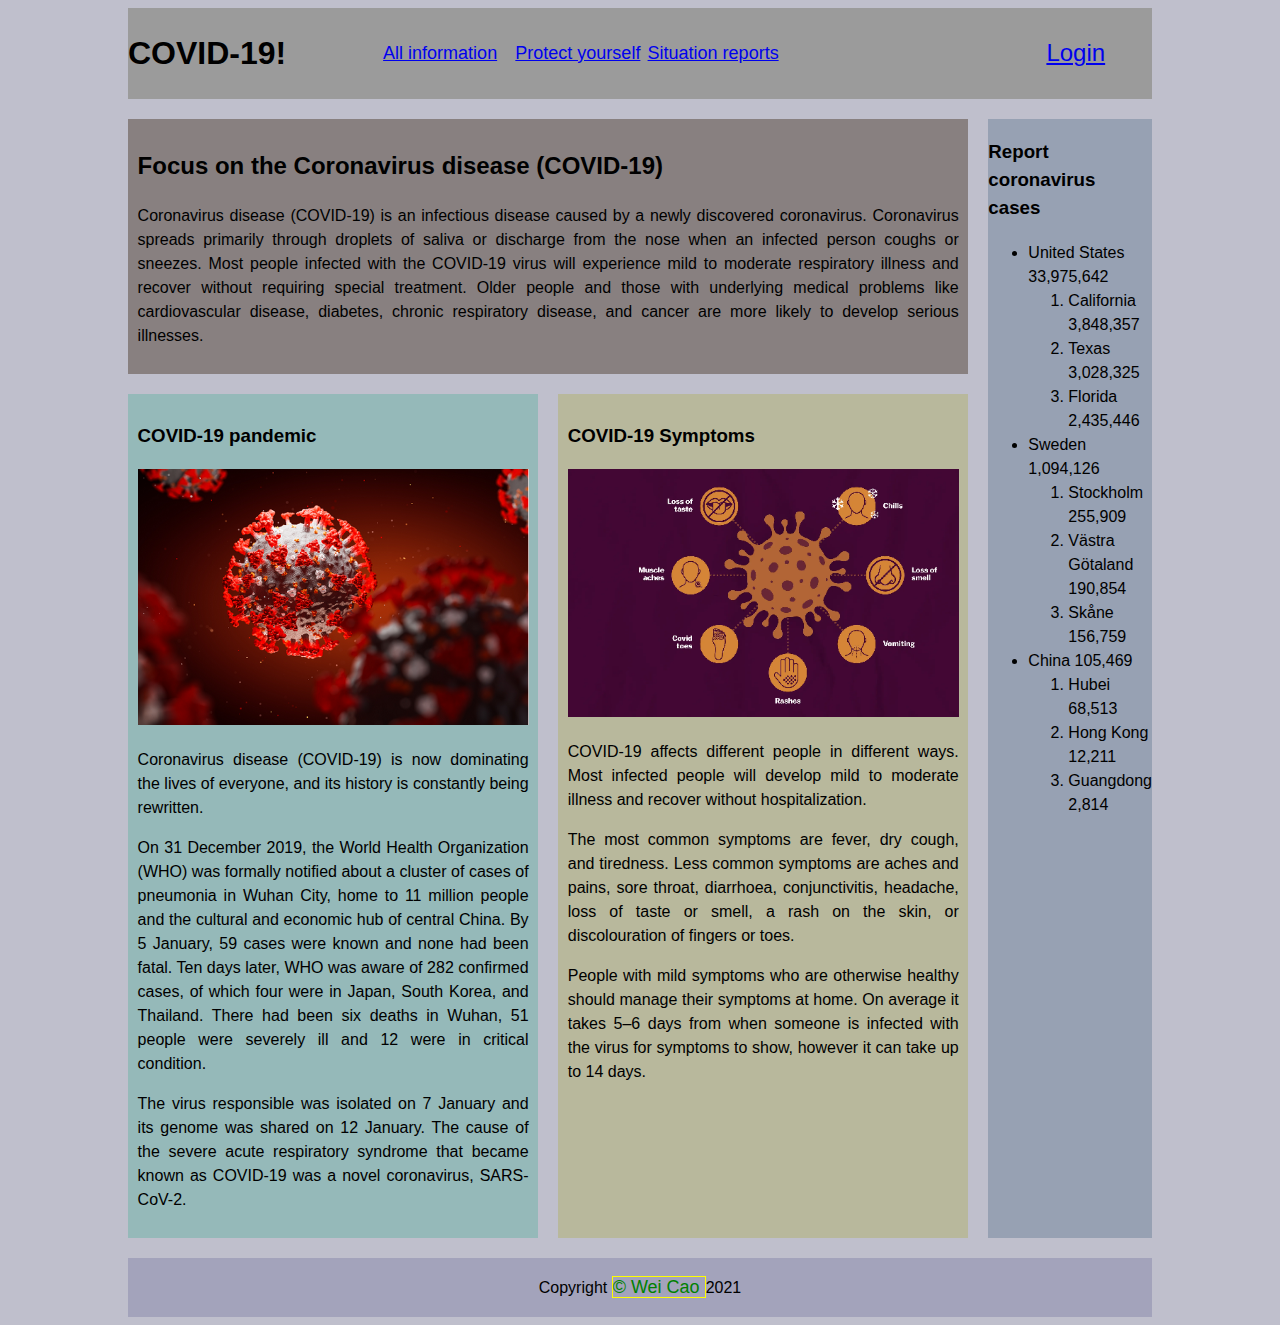
<file: index.html>
<!DOCTYPE html>
<!--needed html5-->
<html lang="en">

<head>
    <meta charset="utf-8" />
    <title>Welcome to focus on the coronavirus</title>
    <meta name="viewport" content="width=device-width, initial-scale=1.0">
    <link rel="stylesheet" href="styles.css">
</head>

<body>
    <div class="wrapperIndex">

        <header class="headwrapper">
            <h1 class="siteName">COVID-19!</h1>

            <nav class="nav">
                <ul>
                    <li><a href=https://www.who.int/emergencies/diseases/novel-coronavirus-2019>All information</a></li>
                    <li><a href=https://www.who.int/emergencies/diseases/novel-coronavirus-2019/advice-for-public>Protect
                            yourself</a></li>
                    <li><a href=https://www.who.int/emergencies/diseases/novel-coronavirus-2019/situation-reports>
                            Situation reports </a></li>
                </ul>
            </nav>

            <a href=login.html class="link">Login</a>
        </header>

        <section class="subText">
            <h2>Focus on the Coronavirus disease (COVID-19) </h2>
            <p>Coronavirus disease (COVID-19) is an infectious disease caused by a newly discovered coronavirus.
                Coronavirus spreads primarily through droplets of saliva or discharge from the nose when an infected person coughs
                or sneezes. Most people infected with the COVID-19 virus will experience mild to moderate respiratory
                illness and recover without requiring special treatment. Older people and those with underlying medical problems
                like cardiovascular disease, diabetes, chronic respiratory disease, and cancer are more likely to
                develop serious
                illnesses.</p>
        </section>

        <article class="content1">
            <h3>COVID-19 pandemic</h3>
            <img class="img" src="c19.png" alt="The odd, growing list of Covid-19 symptoms">
            <p>Coronavirus disease (COVID-19) is now dominating the lives of everyone, and its history is constantly
                being rewritten. </p>
            <p>On 31 December 2019, the World Health Organization (WHO) was formally notified about a cluster of cases
                of pneumonia in Wuhan City, home to 11 million people and the cultural and economic hub of central China.
                By 5 January, 59 cases were known and none had been fatal. Ten days later, WHO was aware of 282 confirmed
                cases, of which four were in Japan, South Korea, and Thailand. There had been six deaths in Wuhan, 51 people
                were severely ill and 12 were in critical condition. </p>
            <p>The virus responsible was isolated on 7 January and its genome was shared on 12 January. The cause of the
                severe acute respiratory syndrome that became known as COVID-19 was a novel coronavirus, SARS-CoV-2.
            </p>
        </article>

        <article class="content2">
            <h3>COVID-19 Symptoms</h3>
            <img class="img" src="symtoms.png" alt="The odd, growing list of Covid-19 symptoms">
            <p>COVID-19 affects different people in different ways. Most infected people will develop mild to moderate
                illness and recover without hospitalization. </p>
            <p>The most common symptoms are fever, dry cough, and tiredness. Less common symptoms are aches and pains,
                sore throat, diarrhoea, conjunctivitis, headache, loss of taste or smell, a rash on the skin, or
                discolouration of fingers or toes. </p>
            <p>People with mild symptoms who are otherwise healthy should manage their symptoms at home. On average it
                takes 5–6 days from when someone is infected with the virus for symptoms to show, however it can take up to 14
                days.
            </p>
        </article>

        <aside class="side">
            <h3>Report coronavirus cases</h3>
            <ul>
                <li>United States 33,975,642
                    <ol>
                        <li>California 3,848,357</li>
                        <li>Texas 3,028,325</li>
                        <li>Florida 2,435,446</li>
                    </ol>
                </li>

                <li>Sweden 1,094,126
                    <ol>
                        <li>Stockholm 255,909</li>
                        <li>Västra Götaland 190,854</li>
                        <li>Skåne 156,759</li>
                    </ol>
                </li>

                <li>China 105,469

                    <ol>
                        <li>Hubei 68,513</li>
                        <li>Hong Kong 12,211</li>
                        <li>Guangdong 2,814</li>
                    </ol>
                </li>
            </ul>
        </aside>

        <footer class="main-footer">
            <p>
                Copyright <span class=ingredient>© Wei Cao </span> 2021
            </p>
        </footer>
    </div>
</body>

</html>
</file>
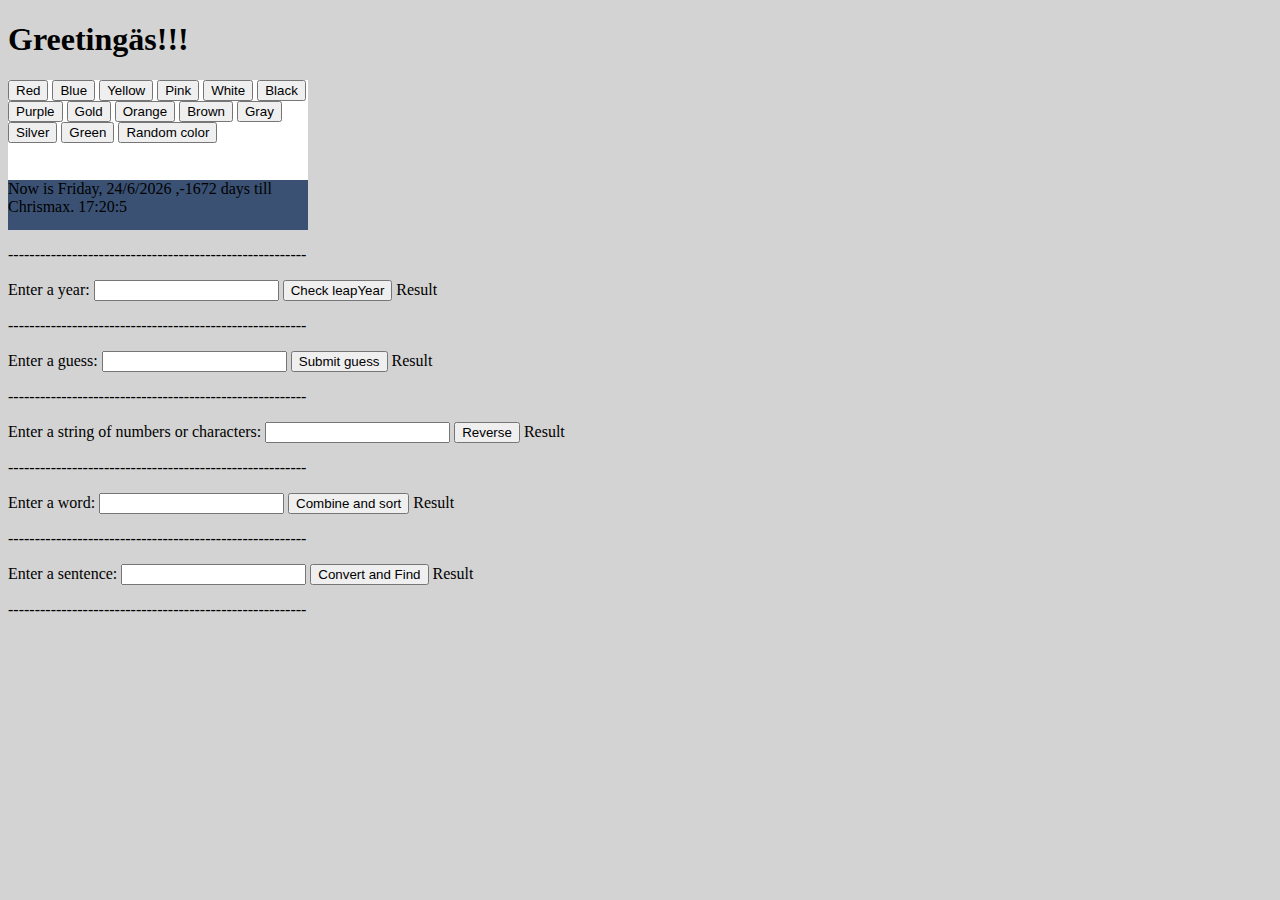
<file: 0802/index.html>
<!DOCTYPE html>
<!--needed html5-->
<html lang="en">

<head>
    <meta charset="utf-8" />
    <title>My first javaScript page</title>
</head>

<body>
    <h1>Greetingäs!!!</h1>
    <div id="content">
        <button onclick="changeToBackground('Red')">Red</button>
        <button onclick="changeToBackground('Blue')">Blue</button>
        <button onclick="changeToBackground('Yellow')">Yellow</button>
        <button onclick="changeToBackground('Pink')">Pink</button>
        <button onclick="changeToBackground('White')">White</button>
        <button onclick="changeToBackground('Black')">Black</button>
        <button onclick="changeToBackground('Purple')">Purple</button>
        <button onclick="changeToBackground('Gold')">Gold</button>
        <button onclick="changeToBackground('Orange')">Orange</button>
        <button onclick="changeToBackground('Brown')">Brown</button>
        <button onclick="changeToBackground('Gray')">Gray</button>
        <button onclick="changeToBackground('Silver')">Silver</button>
        <button id="greenBtn">Green </button>
        <button onclick="randomColor()">Random color </button>
    </div>

    <script>
        document.body.style.background = "lightgray";

        var myContent = document.getElementById("content");

        myContent.style.height = "100px";
        myContent.style.width = "300px";
        myContent.style.background = "white";

        function randomColor() {
            //myContent.style.background = '#' + (Math.random() * 0xffffff << 0).toString(16);
            myContent.style.background = 'rgba(' + Math.floor(Math.random() * 255) + ',' + Math.floor(Math.random() * 255) + ',' + Math.floor(Math.random() * 255) + ',0.8)';;
        }

        function changeToBackground(colorTo) {
            myContent.style.background = colorTo;
        }

        //document.getElementById("greenBtn").addEventListener("click",()=>{
        //    changeToBackground("green");----same!!
        //});

        document.getElementById("greenBtn").addEventListener("click", function () {
            changeToBackground("green");
        });
    </script>

    <script>
        function showtime() {
            var myDate = new Date();
            const xmas = new Date(2021, 11, 25);
            var days = parseInt((xmas - myDate) / (1000 * 60 * 60 * 24));

            myDateTime.style.background = "lightblue";
            myDateTime.style.width = "300px";
            myDateTime.style.height = "50px";
            var day;
            switch (myDate.getDay()) {
                case 1:
                    day = "Monday";
                    break;
                case 2:
                    day = "Tuesday";
                    break;
                case 3:
                    day = "Wednesday";
                    break;
                case 4:
                    day = "Thursday";
                    break;
                case 5:
                    day = "Friday";
                    break;
                case 6:
                    day = "Saturday";
                    break;
                case 0:
                    day = "Sunday";
                    break;
            }
            document.getElementById("myDateTime").innerHTML = "Now is " + day + ", " + myDate.getDate() + "/" + myDate.getMonth() + "/" + myDate.getFullYear() + " ," + days + " days till Chrismax.   " + myDate.getHours() + ":" + myDate.getMinutes() + ":" + myDate.getSeconds();
            myDateTime.style.background = 'rgba(' + Math.floor(Math.random() * 255) + ',' + Math.floor(Math.random() * 255) + ',' + Math.floor(Math.random() * 255) + ',0.8)';;
            setTimeout("showtime()", 1000);
        }
    </script>

    <div id="myDateTime">
        <script>showtime();</script>
    </div>

    <div>
        <p>--------------------------------------------------------</p>
        <label>Enter a year: </label>
        <input id="year" name="myYear" type="text" />
        <button onclick="leapYear()">Check leapYear </button>
        <label id="result">Result</label>
        <p>--------------------------------------------------------</p>
    </div>

    <script>
        function leapYear() {
            let year = document.getElementById("year").value;
            let date11 = new Date(year, 00, 01);
            let dateOfYear11;
            if (date11.getDay() === 0) {
                dateOfYear11 = "Sunday. "
            } else {
                dateOfYear11 = "not Sunday. "
            }

            if (!(/(^[1-9]\d*$)/.test(year))) {
                if (year == "") {
                    document.getElementById("result").innerHTML = " The year can not be null! Enter a year";
                } else {
                    document.getElementById("result").innerHTML = " The year is not a positive integer ! Enter a year";
                }
            } else {
                if ((year % 4 === 0 && year % 100 != 0) || year % 400 === 0) {
                    document.getElementById("result").innerHTML = " The year " + year + " is a leap year. And 1st of january is " + dateOfYear11;
                } else {
                    document.getElementById("result").innerHTML = " The year " + year + " is  not   leap year. And 1st of january is " + dateOfYear11 + date11.getDay();
                }
            }
        }
    </script>

    <div class="form">
        <label for="guessField">Enter a guess: </label>
        <input type="text" id="guessField" class="guessField">
        <input type="submit" value="Submit guess" class="guessSubmit" id="submitguess">
        <label id="resultGuess">Result</label>
        <p>--------------------------------------------------------</p>
    </div>

    <script>
        // random value generated
        var y = Math.floor(Math.random() * 10 + 1);

        document.getElementById("submitguess").onclick = function () {

            // number guessed by user     
            var x = document.getElementById("guessField").value;

            if (!(/(^[1-9]\d*$)/.test(x))) {
                document.getElementById("resultGuess").innerHTML = " This is not a positive integer ! Enter a number(1-10)";
            } else {
                if (x > 10) {
                    document.getElementById("resultGuess").innerHTML = "This number is more than 10. Enter a number(1-10)";
                } else {
                    if (x == y) {
                        document.getElementById("resultGuess").innerHTML = "Good Job!!!" + y;
                        y = Math.floor(Math.random() * 10 + 1);
                    } else {
                        document.getElementById("resultGuess").innerHTML = "No, Did not match..." + y;
                    }
                }
            }
        }
    </script>

    <div>
        <label>Enter a string of numbers or characters: </label>
        <input id="aString" name="myString" type="text" />
        <button onclick="reserseString()">Reverse </button>
        <label id="resultString">Result</label>
        <p>--------------------------------------------------------</p>
    </div>

    <script>
        function reserseString() {
            var myString = document.getElementById("aString").value;

            if (myString === "") {
                document.getElementById("resultString").innerHTML = "Input is null. Enter a string!";
            } else {
                /*var newString = myString.split("").reverse().join("");  
                Step 1. Use the split() method to return a new array
                    var splitString = str.split(""); // var splitString = "hello".split("");     // ["h", "e", "l", "l", "o"]
                Step 2. Use the reverse() method to reverse the new created array
                    var reverseArray = splitString.reverse(); // var reverseArray = ["h", "e", "l", "l", "o"].reverse();    // ["o", "l", "l", "e", "h"]
                 Step 3. Use the join() method to join all elements of the array into a string
                    var joinArray = reverseArray.join(""); // var joinArray = ["o", "l", "l", "e", "h"].join("");    // "olleh"
                */

                var newString = "";
                for (var i = myString.length - 1; i >= 0; i--) {
                    newString += myString[i];
                }
                document.getElementById("resultString").innerHTML = myString + " reserse to " + newString;
            }
        }
    </script>

    <div>
        <label>Enter a word: </label>
        <input id="word" name="myWord" type="text" />
        <button onclick="combineSort()">Combine and sort</button>
        <label id="resultWord">Result</label>
        <p>--------------------------------------------------------</p>
    </div>

    <script>
        function combineSort() {
            var myWord = document.getElementById("word").value;

            if (myWord === "") {
                document.getElementById("resultWord").innerHTML = "The word is null. Enter a word!!";
            } else {
                var combination = "";

                for (var i = 0; i < myWord.length; i++) {
                    for (var j = 1; j <= myWord.length; j++) {
                        combination = combination + myWord.slice(i, j) + "  ";
                    }
                }

                var sortWord = "";
                var splitWord = myWord.split("");
                splitWord = splitWord.sort();
                sortWord = splitWord.join("");
                document.getElementById("resultWord").innerHTML = myWord + " manipulates to: " + sortWord + ";  combinations are: " + combination;
            }
        }
    </script>

    <div>
        <label>Enter a sentence: </label>
        <input id="sentence" name="mySentence" type="text" />
        <button onclick="convertFind()">Convert and Find</button>
        <label id="resultSentence">Result</label>
        <p>--------------------------------------------------------</p>
    </div>

    <script>
        function convertFind() {
            var mySentence = document.getElementById("sentence").value;

            if (mySentence === "") {
                document.getElementById("resultSentence").innerHTML = "The sentence is null. Enter a sentence!!";
            } else {
                var array = mySentence.split(" ");
                for (var i = 0; i < array.length; i++) {
                    array[i] = array[i].replace(array[i][0], array[i][0].toUpperCase());
                }
                var newSentence = array.join(" ");

                var longWord = array[0];
                var longWords=longWord;

                for (var i = 1; i < array.length; i++) {
                    if (array[i].length > longWord.length) {
                        longWord = array[i];
                        longWords=longWord;
                        alert("array"+i+"long")
                    } else {
                        if (array[i].length = longWord.length) {
                            longWords =  longWords+", "+array[i];
                            alert("array"+i+"same")
                        }else{
                            alert("array"+i+"short")
                        }
                    }
                }
                document.getElementById("resultSentence").innerHTML = mySentence + " -convert to ----" + newSentence + " , " + " the longest word is " + longWords;
            }
        }
    </script>
</body>

</html>
</file>
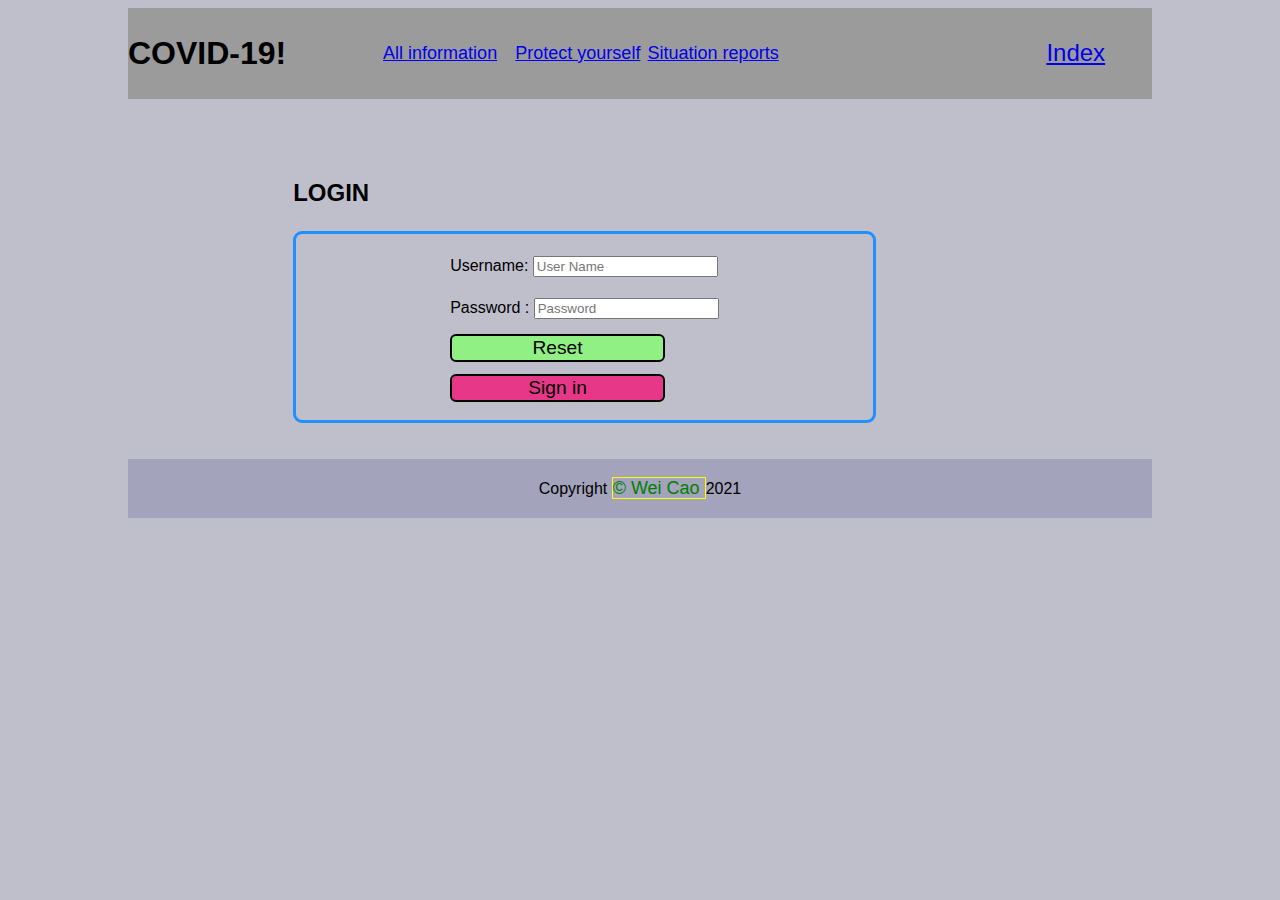
<file: login.html>
<!DOCTYPE html>
<!--needed html5-->
<html lang="en">

<head>
    <meta charset="utf-8" />
    <title>Login</title>
    <link rel="stylesheet" href="styles.css">
</head>

<body>
    <div class="wrapperLogin">

        <header class="headwrapper">
            <h1 class="siteName">COVID-19!</h1>

            <nav class="nav">
                <ul>
                    <li><a href=https://www.who.int/emergencies/diseases/novel-coronavirus-2019>All information</a></li>
                    <li><a href=https://www.who.int/emergencies/diseases/novel-coronavirus-2019/advice-for-public>Protect
                            yourself</a></li>
                    <li><a href=https://www.who.int/emergencies/diseases/novel-coronavirus-2019/situation-reports>
                            Situation reports </a></li>
                </ul>
            </nav>
           <a href=index.html class="link">Index</a>

    </header>

    <section class="main-login">
     <h2 class="loginHeader">Login</h2>

    <form action="http//:www.lexicon.se" method="POST" class="main">

        <label >Username:   <input id="userName" type="text" minlength="2" maxlength="50" placeholder="User Name" /></label>
        <label >Password :   <input id="Password" type="text" minlength="2" maxlength="50" placeholder="Password" /></label>

        <button type="submit" class="reset">Reset</button>  
        
        <button type="submit" class="signin"  >Sign in</button>
    </form>

</section>

    <footer class="main-footer">
        <p>
            Copyright <span class=ingredient>© Wei Cao </span>  2021
        </p>
    </footer>
</div>
</body>

</html>
</file>
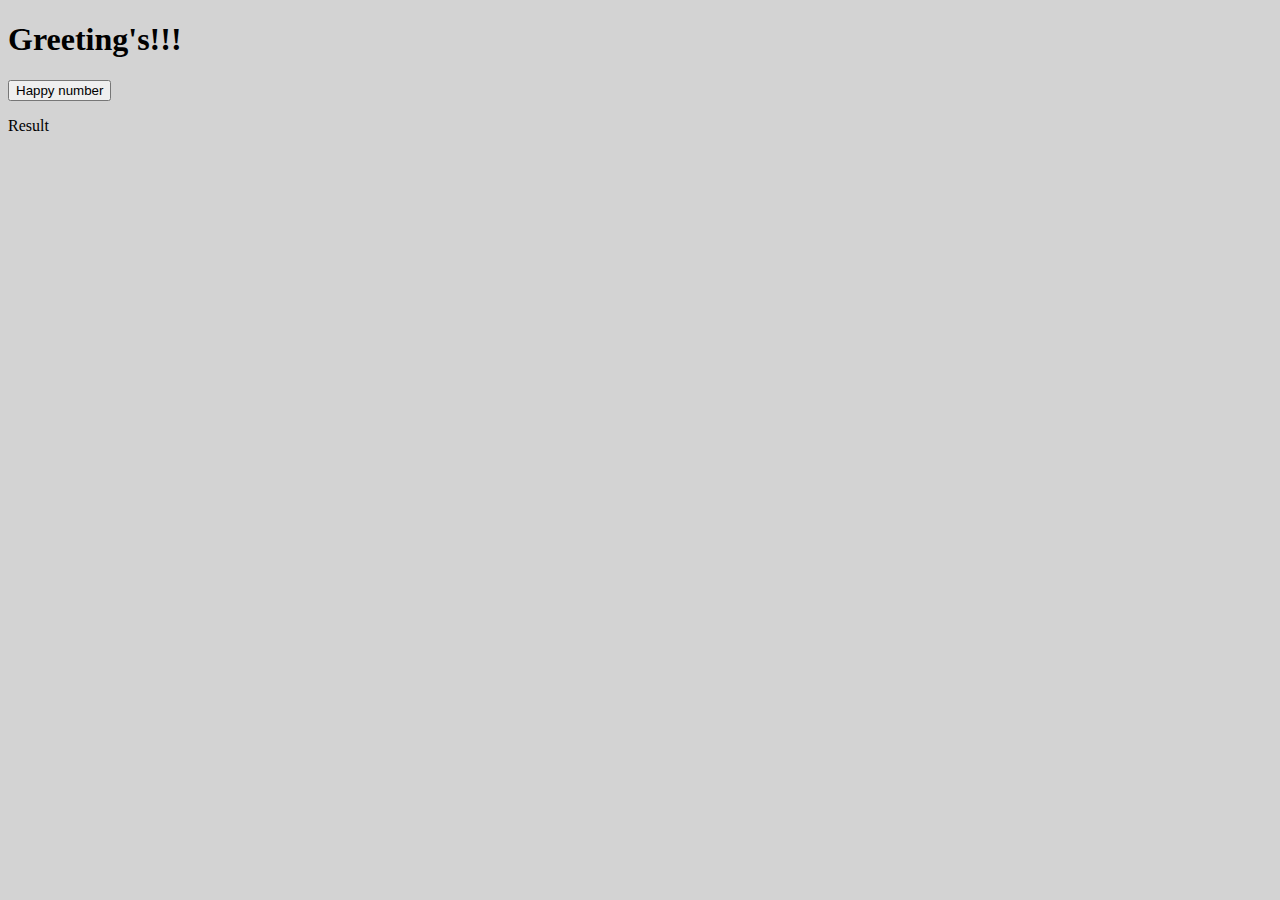
<file: 0802/index0804.html>
<!DOCTYPE html>
<!--needed html5-->
<html lang="en">

<head>
    <meta charset="utf-8" />
    <title>My first javaScript page</title>
</head>

<body>
    <h1>Greeting's!!!</h1>
    <button onclick="happyNumber()">Happy number</button>
    <div id="result">
        <p></p>
        <label id="resultHappyNumber">Result</label>
    </div>

    <script>
        document.body.style.background = "lightgray";

        function happyNumber() {
            var resultHappy = ":-) Happy numbers are:  ";
            var resultUnhappy = ":-( UnHappy numbers are:  ";

            for (var k = 1; k < 101; k++) {
                var number = k;
                var n = [];

                do {
                    var newNumber = 0;
                    for (var i = 0; i < number.toString().length; i++) {
                        n[i] = Math.floor(number % (Math.pow(10, (i + 1))) / Math.pow(10, i));
                        newNumber = newNumber + Math.pow(n[i], 2);
                    }
                    number = newNumber;
                } while ((number != 1) && (number != 4))

                if (number === 1)
                    //alert(k+"  is a happy number!  :-)");
                    resultHappy = resultHappy + k + "  ";
                if (number === 4)
                    //alert(k+"  is not a happy number!  :-(");
                    resultUnhappy = resultUnhappy + k + "  ";
            }

            document.getElementById("resultHappyNumber").innerHTML = resultHappy + "////////////" + resultUnhappy;
        }

    </script>
</body>

</html>
</file>
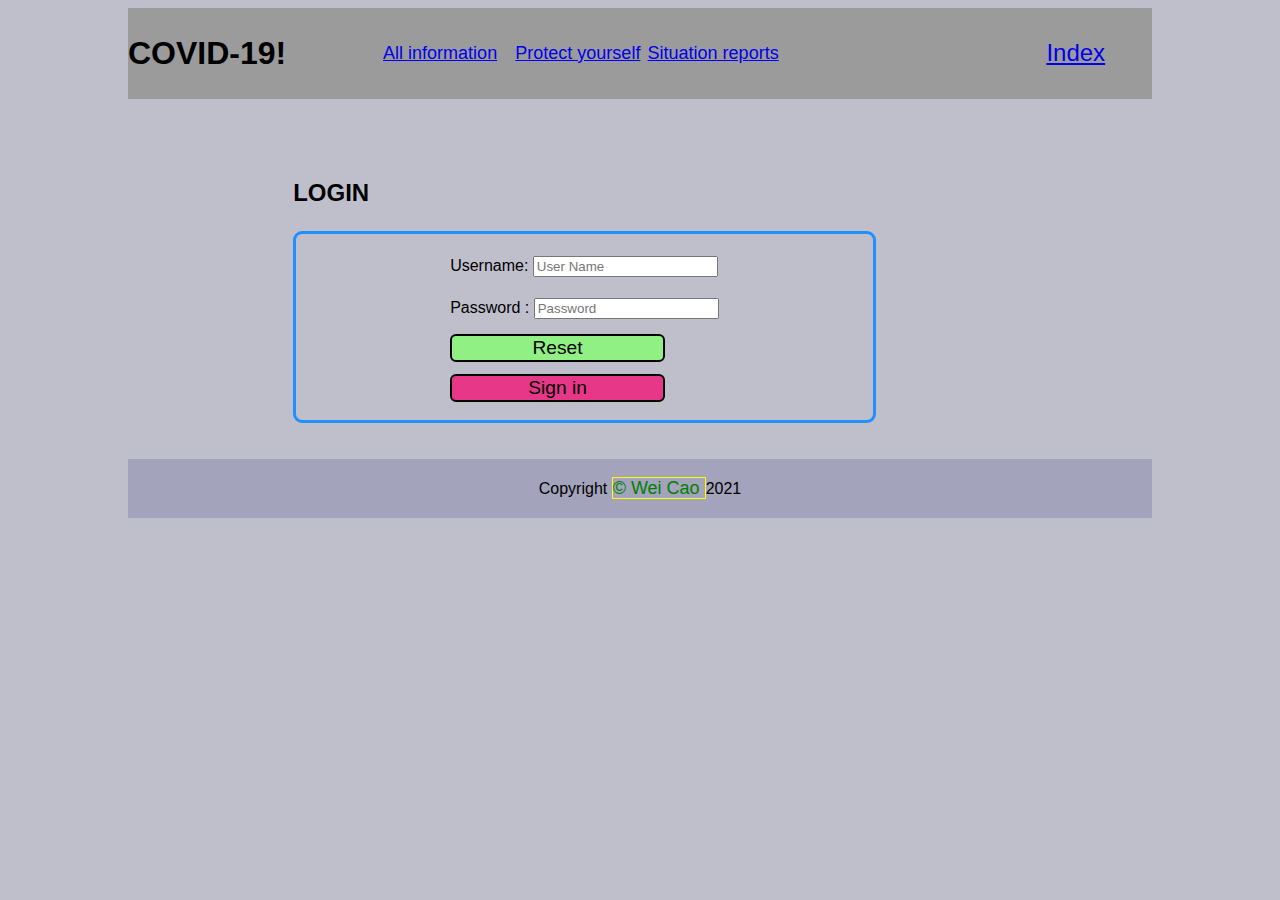
<file: 1-2.HTML&CSS/login.html>
<!DOCTYPE html>
<!--needed html5-->
<html lang="en">

<head>
    <meta charset="utf-8" />
    <title>Login</title>
    <link rel="stylesheet" href="styles.css">
</head>

<body>
    <div class="wrapperLogin">

        <header class="headwrapper">
            <h1 class="siteName">COVID-19!</h1>

            <nav class="nav">
                <ul>
                    <li><a href=https://www.who.int/emergencies/diseases/novel-coronavirus-2019>All information</a></li>
                    <li><a href=https://www.who.int/emergencies/diseases/novel-coronavirus-2019/advice-for-public>Protect
                            yourself</a></li>
                    <li><a href=https://www.who.int/emergencies/diseases/novel-coronavirus-2019/situation-reports>
                            Situation reports </a></li>
                </ul>
            </nav>
           <a href=index.html class="link">Index</a>

    </header>

    <section class="main-login">
     <h2 class="loginHeader">Login</h2>

    <form action="http//:www.lexicon.se" method="POST" class="main">

        <label >Username:   <input id="userName" type="text" minlength="2" maxlength="50" placeholder="User Name" /></label>
        <label >Password :   <input id="Password" type="password"  minlength="2" maxlength="50" placeholder="Password" /></label>

        <button type="submit" class="reset">Reset</button>  
        
        <button type="submit" class="signin"  >Sign in</button>
    </form>

</section>

    <footer class="main-footer">
        <p>
            Copyright <span class=ingredient>© Wei Cao </span>  2021
        </p>
    </footer>
</div>
</body>

</html>
</file>
<file: styles.css>
body {
  background-color: rgb(191, 191, 204);  
  font-family: sans-serif;
  margin-left: auto;
  margin-right: auto;
  line-height: 1.5; 
  width: 1024px;
}

img {
  max-width: 100%;
  max-height: 100%;
}

<!--Grid-area-->
.siteName {
  grid-area: siteName;
  background-color: #454b46;
}
.nav{
  white-space:nowrap;
}
.nav  li {
  display: inline-grid;
  align-items: center;
  font-size: large;
  width: 30%;
}
.link {
  grid-area: link;
  font-size: x-large;
}

.headwrapper{
  grid-area: header;
  display: grid;
  grid-template-areas: 'siteName siteName nav nav nav . link';
  gap: 10px;
  align-items: center;
  justify-content: stretch;
  width:100%;
  height:100%;
  background-color: rgb(155, 155, 155);
}

.subText {
  grid-area: subText;
  padding: 0.6em;
  text-align: justify;
  background-color: rgb(136, 128, 128);
}

.content1 {
  grid-area: content1;
  text-align: justify;
  background-color:rgb(149, 185, 185);
}
.content2 {
  grid-area: content2;
  text-align: justify;
  background-color: #b8b89c;
}

article{
  padding: 0.6em;
}

.side {
grid-area: sidebar;
background-color:rgb(151, 161, 179)
}

.main-footer {
grid-area: footer;
background-color: rgb(163, 163, 187);
text-align: center;
}

@media (min-width: 1024px) {
  .wrapperIndex {
    display: grid;
    grid-row-gap: 20px;
    grid-column-gap: 20px;
    grid-template-columns: 1fr 1fr 1fr 1fr 1fr 1fr 1fr ;
    grid-template-areas:
      "header header header header header header header"
      "subText subText subText subText subText subText sidebar"
      "content1 content1 content1 content2 content2 content2  sidebar"
      "footer footer  footer footer footer  footer footer"
   }
   nav ul {
     flex-direction: column;
   }
}

.loginHeader{
  grid-area: loginHeader;
  text-transform: uppercase;
  align-self: center;
}

form button{
  border: 2px solid black;
  border-radius: 6px;

  width: 80%;
  font-size: larger; 
}

.reset{
  background-color: rgb(144, 240, 132);
  margin-bottom: 2px;
}

.reset:hover{
  background-color:dodgerblue;
  transition: 500ms;
  font-weight: bolder;  
}

.signin{
  background-color: rgb(230, 55, 137);
  margin-bottom: 2px;
}
.signin:hover{
  background-color: rgb(240, 180, 15);
  transition: 500ms;
  font-weight: bolder;
}
  

form{
  border:3px solid dodgerblue;
  border-radius: 9px;
  padding:1em;
  width: 100%;}

.main{
  display: grid;
  line-height: 2;
  gap: 10px;
  align-items: center;
  justify-content: center;
}

@media (min-width: 1024px) {
  .wrapperLogin {
    display: grid;
    grid-row-gap: 20px;
    grid-column-gap: 20px;
    grid-template-columns: 1fr 1fr 1fr 1fr 1fr 1fr 1fr ;
    grid-template-areas:
      "header header header header header header header"
      ". login . . . . ."
      ". main main main main . ."
      "footer footer  footer footer footer  footer footer"
   }
   nav ul {
     flex-direction: column;
   }
}

.main-login{
  display: inline;
  grid-area: main ;
  padding: 1em;
  align-items: center;
  justify-content: center;
}

span.ingredient {
  color:green;
  font-size: large;
  border: 1px solid yellow;
  
}
</file>
<file: 1-2.HTML&CSS/styles.css>
body {
  background-color: rgb(191, 191, 204);  
  font-family: sans-serif;
  margin-left: auto;
  margin-right: auto;
  line-height: 1.5; 
  width: 1024px;
}

img {
  max-width: 100%;
  max-height: 100%;
}

<!--Grid-area-->
.siteName {
  grid-area: siteName;
  background-color: #454b46;
}
.nav{
  white-space:nowrap;
}
.nav  li {
  display: inline-grid;
  align-items: center;
  font-size: large;
  width: 30%;
}
.link {
  grid-area: link;
  font-size: x-large;
}

.headwrapper{
  grid-area: header;
  display: grid;
  grid-template-areas: 'siteName siteName nav nav nav . link';
  gap: 10px;
  align-items: center;
  justify-content: stretch;
  width:100%;
  height:100%;
  background-color: rgb(155, 155, 155);
}

.subText {
  grid-area: subText;
  padding: 0.6em;
  text-align: justify;
  background-color: rgb(136, 128, 128);
}

.content1 {
  grid-area: content1;
  text-align: justify;
  background-color:rgb(149, 185, 185);
}
.content2 {
  grid-area: content2;
  text-align: justify;
  background-color: #b8b89c;
}

article{
  padding: 0.6em;
}

.side {
grid-area: sidebar;
background-color:rgb(151, 161, 179)
}

.main-footer {
grid-area: footer;
background-color: rgb(163, 163, 187);
text-align: center;
}

@media (min-width: 1024px) {
  .wrapperIndex {
    display: grid;
    grid-row-gap: 20px;
    grid-column-gap: 20px;
    grid-template-columns: 1fr 1fr 1fr 1fr 1fr 1fr 1fr ;
    grid-template-areas:
      "header header header header header header header"
      "subText subText subText subText subText subText sidebar"
      "content1 content1 content1 content2 content2 content2  sidebar"
      "footer footer  footer footer footer  footer footer"
   }
   nav ul {
     flex-direction: column;
   }
}

.loginHeader{
  grid-area: loginHeader;
  text-transform: uppercase;
  align-self: center;
}

form button{
  border: 2px solid black;
  border-radius: 6px;

  width: 80%;
  font-size: larger; 
}

.reset{
  background-color: rgb(144, 240, 132);
  margin-bottom: 2px;
}

.reset:hover{
  background-color:dodgerblue;
  transition: 500ms;
  font-weight: bolder;  
}

.signin{
  background-color: rgb(230, 55, 137);
  margin-bottom: 2px;
}
.signin:hover{
  background-color: rgb(240, 180, 15);
  transition: 500ms;
  font-weight: bolder;
}
  

form{
  border:3px solid dodgerblue;
  border-radius: 9px;
  padding:1em;
  width: 100%;}

.main{
  display: grid;
  line-height: 2;
  gap: 10px;
  align-items: center;
  justify-content: center;
}

@media (min-width: 1024px) {
  .wrapperLogin {
    display: grid;
    grid-row-gap: 20px;
    grid-column-gap: 20px;
    grid-template-columns: 1fr 1fr 1fr 1fr 1fr 1fr 1fr ;
    grid-template-areas:
      "header header header header header header header"
      ". login . . . . ."
      ". main main main main . ."
      "footer footer  footer footer footer  footer footer"
   }
   nav ul {
     flex-direction: column;
   }
}

.main-login{
  display: inline;
  grid-area: main ;
  padding: 1em;
  align-items: center;
  justify-content: center;
}

span.ingredient {
  color:green;
  font-size: large;
  border: 1px solid yellow;
  
}
</file>
